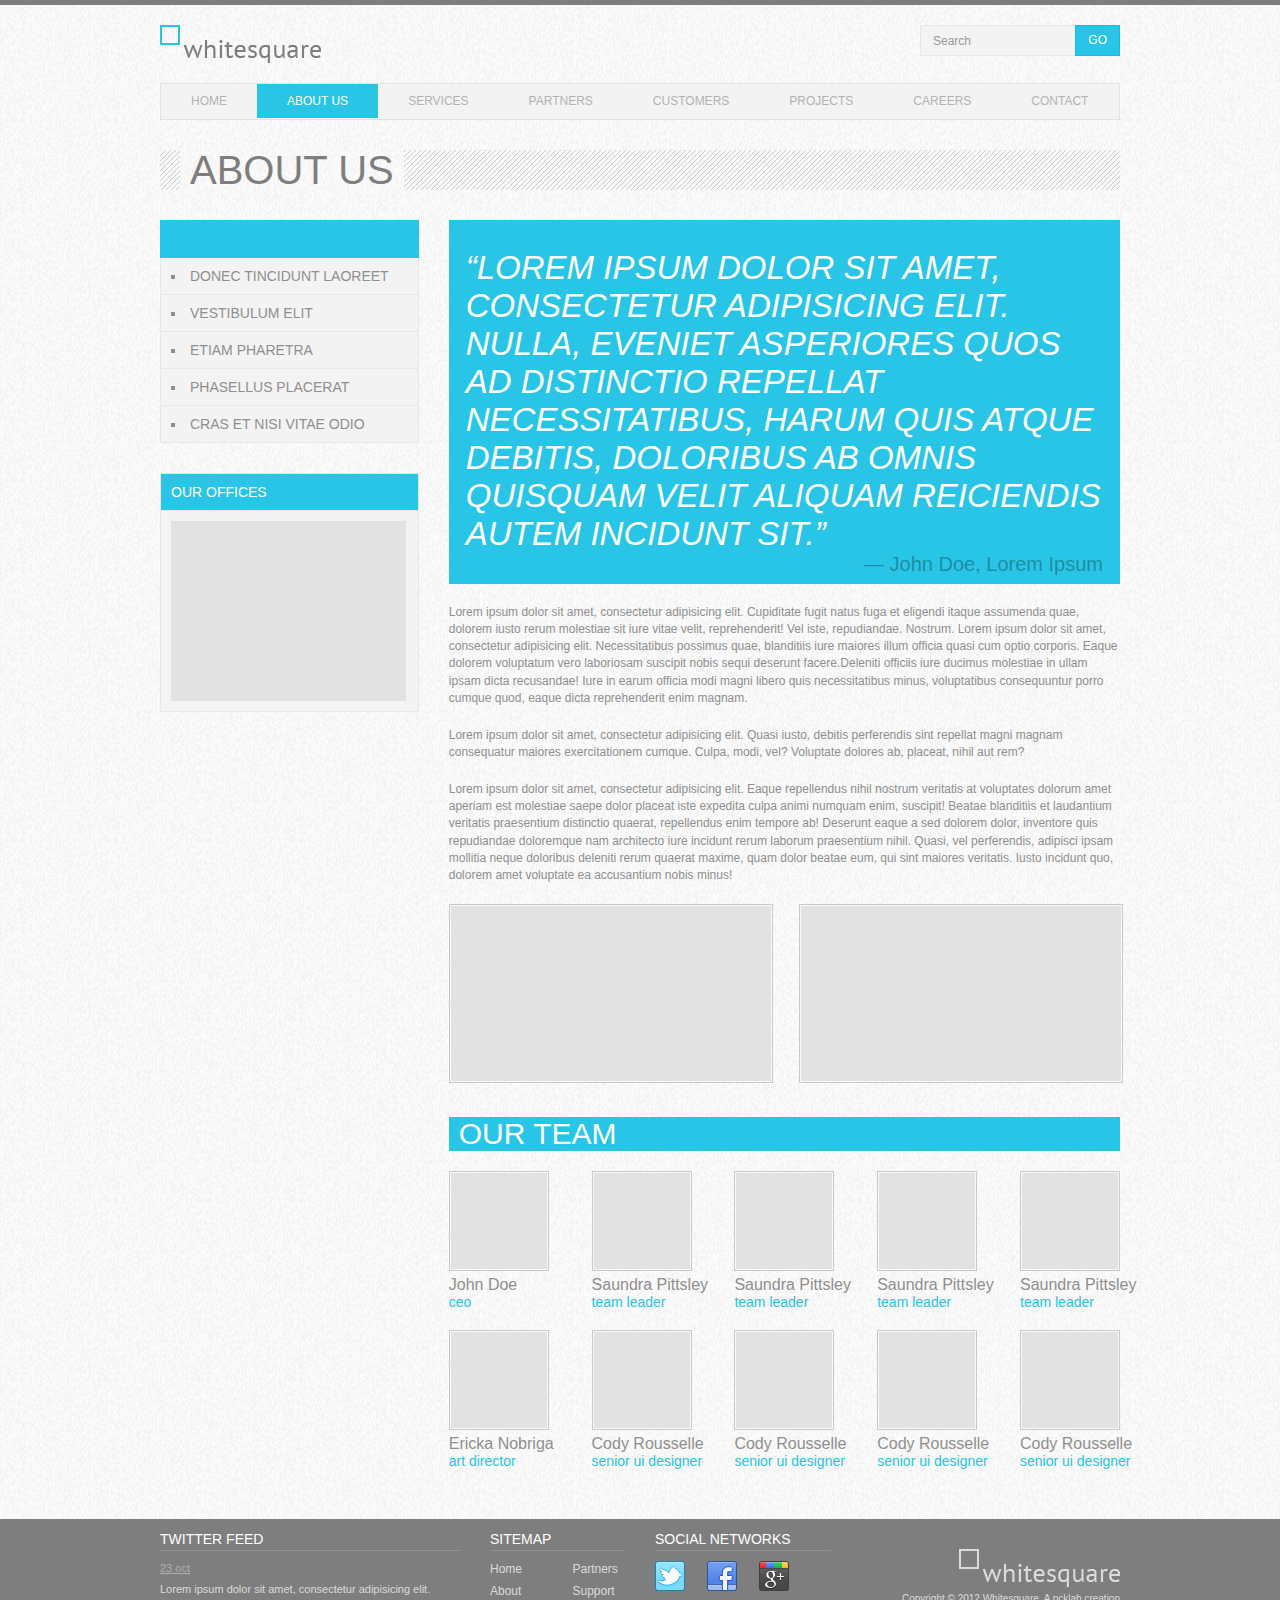
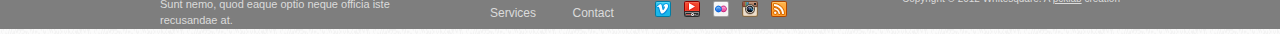
<file: index.html>
<!DOCTYPE html>
<html lang="en">

<head>
    <title>Document</title>
    <meta name="viewport" content="width=device-width, initial-scale=1.0">
    <link href="www/css/styles.css" rel="stylesheet">
    <!--[if lt IE 9]>
			<script src="https://oss.maxcdn.com/libs/html5shiv/3.7.0/html5shiv.js"></script>
			<script src="https://oss.maxcdn.com/libs/respond.js/1.3.0/respond.min.js"></script>
		<![endif]-->
</head>

<body>
<div class="wrapper container">
    <header>
        <a href="#"><img src="www/images/logo.png" alt=""></a>
        <form name="search" action="#" method="get" class="form-inline form-search pull-right">
            <div class="input-group">
                <label class="sr-only" for="searchInput">Search</label>
                <input class="form-control" id="searchInput" type="text" name="search" placeholder="Search">
                <div class="input-group-btn">
                    <button type="submit" class="btn btn-primary">GO</button>
                </div>
            </div>
        </form>
    </header>
    <nav class="navbar navbar-default">
        <ul class="nav navbar-nav">
            <li><a href="/home/">Home</a></li>
            <li class="active"><a href="/about/">About us</a></li>
            <li><a href="#">Services</a></li>
            <li><a href="#">Partners</a></li>
            <li><a href="#">Customers</a></li>
            <li><a href="#">Projects</a></li>
            <li><a href="#">Careers</a></li>
            <li><a href="#">Contact</a></li>
        </ul>
    </nav>
    <div class="heading">
        <h1>About us</h1>
    </div>
    <div class="row">
        <aside class="col-md-7">
            <ul class="list-group submenu">
                <li class="list-group-item active">Lorem ipsum</li>
                <li class="list-group-item"><a href="#">Donec tincidunt laoreet</a></li>
                <li class="list-group-item"><a href="#">Vestibulum elit</a></li>
                <li class="list-group-item"><a href="#">Etiam pharetra</a></li>
                <li class="list-group-item"><a href="#">Phasellus placerat</a></li>
                <li class="list-group-item"><a href="#">Cras et nisi vitae odio</a></li>
            </ul>
            <div class="panel panel-primary">
                <div class="panel-heading">Our offices</div>
                <div class="panel-body">
                    <img src="www/images/map.png" class="img-responsive" alt="Our offices">
                </div>
            </div>
        </aside>
        <section class="col-md-17">
            <div class="jumbotron">
                <blockquote>
                    <p>
                        “Lorem ipsum dolor sit amet, consectetur adipisicing elit. Nulla, eveniet asperiores quos ad distinctio repellat necessitatibus, harum quis atque debitis, doloribus ab omnis quisquam velit aliquam reiciendis autem incidunt sit.”
                    </p>
                    <small>John Doe, Lorem Ipsum</small>
                </blockquote>
            </div>
            <p>Lorem ipsum dolor sit amet, consectetur adipisicing elit. Cupiditate fugit natus fuga et eligendi itaque assumenda quae, dolorem iusto rerum molestiae sit iure vitae velit, reprehenderit! Vel iste, repudiandae. Nostrum. <span>Lorem ipsum dolor sit amet, consectetur adipisicing elit. Necessitatibus possimus quae, blanditiis iure maiores illum officia quasi cum optio corporis. Eaque dolorem voluptatum vero laboriosam suscipit nobis sequi deserunt facere.</span><span>Deleniti officiis iure ducimus molestiae in ullam ipsam dicta recusandae! Iure in earum officia modi magni libero quis necessitatibus minus, voluptatibus consequuntur porro cumque quod, eaque dicta reprehenderit enim magnam.</span></p>
            <p>Lorem ipsum dolor sit amet, consectetur adipisicing elit. Quasi iusto, debitis perferendis sint repellat magni magnam consequatur maiores exercitationem cumque. Culpa, modi, vel? Voluptate dolores ab, placeat, nihil aut rem?</p>
            <p><span>Lorem ipsum dolor sit amet, consectetur adipisicing elit. Eaque repellendus nihil nostrum veritatis at voluptates dolorum amet aperiam est molestiae saepe dolor placeat iste expedita culpa animi numquam enim, suscipit!</span>
                <span>Beatae blanditiis et laudantium veritatis praesentium distinctio quaerat, repellendus enim tempore ab! Deserunt eaque a sed dolorem dolor, inventore quis repudiandae doloremque nam architecto iure incidunt rerum laborum praesentium nihil.</span>
                <span>Quasi, vel perferendis, adipisci ipsam mollitia neque doloribus deleniti rerum quaerat maxime, quam dolor beatae eum, qui sint maiores veritatis. Iusto incidunt quo, dolorem amet voluptate ea accusantium nobis minus!</span></p>
            <div class="row">
                <div class="col-md-12">
                    <img src="www/images/about-1.png" alt="" class="thumbnail">
                </div>
                <div class="col-md-12">
                    <img src="www/images/about-2.png" alt="" class="thumbnail">
                </div>
            </div>
            <h2>Our team</h2>
            <div class="team">
                <div class="row">
                    <div class="col col-md-4">
                        <img src="www/images/team/Doe.jpg" alt="John Doe" class="thumbnail">
                        <div class="caption">
                            <h3>John Doe</h3>
                            <p>ceo</p>
                        </div>
                    </div>
                    <div class="col col-md-4 col-md-offset-1">
                        <img src="www/images/team/Pittsley.jpg" alt="Saundra Pittsley" class="thumbnail">
                        <div class="caption">
                            <h3>Saundra Pittsley</h3>
                            <p>team leader</p>
                        </div>
                    </div>
                    <div class="col col-md-4 col-md-offset-1">
                        <img src="www/images/team/Pittsley.jpg" alt="Saundra Pittsley" class="thumbnail">
                        <div class="caption">
                            <h3>Saundra Pittsley</h3>
                            <p>team leader</p>
                        </div>
                    </div>
                    <div class="col col-md-4 col-md-offset-1">
                        <img src="www/images/team/Pittsley.jpg" alt="Saundra Pittsley" class="thumbnail">
                        <div class="caption">
                            <h3>Saundra Pittsley</h3>
                            <p>team leader</p>
                        </div>
                    </div>
                    <div class="col col-md-4 col-md-offset-1">
                        <img src="www/images/team/Pittsley.jpg" alt="Saundra Pittsley" class="thumbnail">
                        <div class="caption">
                            <h3>Saundra Pittsley</h3>
                            <p>team leader</p>
                        </div>
                    </div>
                </div>
                <div class="row">
                    <div class="col col-md-4">
                        <img src="www/images/team/Nobriga.jpg" alt="Ericka Nobriga" class="thumbnail">
                        <div class="caption">
                            <h3>Ericka Nobriga</h3>
                            <p>art director</p>
                        </div>
                    </div>
                    <div class="col col-md-4 col-md-offset-1">
                        <img src="www/images/team/Rousselle.jpg" alt="Cody Rousselle" class="thumbnail">
                        <div class="caption">
                            <h3>Cody Rousselle</h3>
                            <p>senior ui designer</p>
                        </div>
                    </div>
                    <div class="col col-md-4 col-md-offset-1">
                        <img src="www/images/team/Rousselle.jpg" alt="Cody Rousselle" class="thumbnail">
                        <div class="caption">
                            <h3>Cody Rousselle</h3>
                            <p>senior ui designer</p>
                        </div>
                    </div>
                    <div class="col col-md-4 col-md-offset-1">
                        <img src="www/images/team/Rousselle.jpg" alt="Cody Rousselle" class="thumbnail">
                        <div class="caption">
                            <h3>Cody Rousselle</h3>
                            <p>senior ui designer</p>
                        </div>
                    </div>
                    <div class="col col-md-4 col-md-offset-1">
                        <img src="www/images/team/Rousselle.jpg" alt="Cody Rousselle" class="thumbnail">
                        <div class="caption">
                            <h3>Cody Rousselle</h3>
                            <p>senior ui designer</p>
                        </div>
                    </div>
                </div>
            </div>
        </section>
    </div>
</div>


	<footer>
    <div class="container">
        <div class="row">
            <div class="col-md-8 twitter">
                <h3>Twitter feed</h3>
                <time datetime="2012-10-23"><a href="#">23 oct</a></time>
                <p>
                    Lorem ipsum dolor sit amet, consectetur adipisicing elit. Sunt nemo, quod eaque optio neque officia iste recusandae at.
                </p>
            </div>
            <div class="col-md-4 sitemap">
                <h3>Sitemap</h3>
                <div class="row">
                    <div class="col-md-12">
                        <a href="/home/">Home</a>
                        <a href="/about/">About</a>
                        <a href="/services/">Services</a>
                    </div>
                    <div class="col-md-12">
                        <a href="/partners/">Partners</a>
                        <a href="/customers/">Support</a>
                        <a href="/contact/">Contact</a>
                    </div>
                </div>
            </div>
            <div class="col-md-5 social">
            	<h3>Social networks</h3>
	<a href="http://twitter.com/" class="social-icon twitter"></a>
	<a href="http://facebook.com/" class="social-icon facebook"></a>
	<a href="http://plus.google.com/" class="social-icon google-plus"></a>
	<a href="http://vimeo.com/" class="social-icon-small vimeo"></a>
	<a href="http://youtube.com/" class="social-icon-small youtube"></a>
	<a href="http://flickr.com/" class="social-icon-small flickr"></a>
	<a href="http://instagram.com/" class="social-icon-small instagram"></a>
	<a href="/rss/" class="social-icon-small rss"></a>
            </div>
            <div class="col-md-7 footer-logo">
            	<a href="/"><img src="www/images/footer-logo.png" alt="Whitesquare logo"></a>
	<p>
		Copyright &copy 2012 Whitesquare. A <a href="http://pcklab.com">pcklab</a> creation
	</p
            </div>
        </div>
    </div>
</footer>



</body>

</html>
</file>
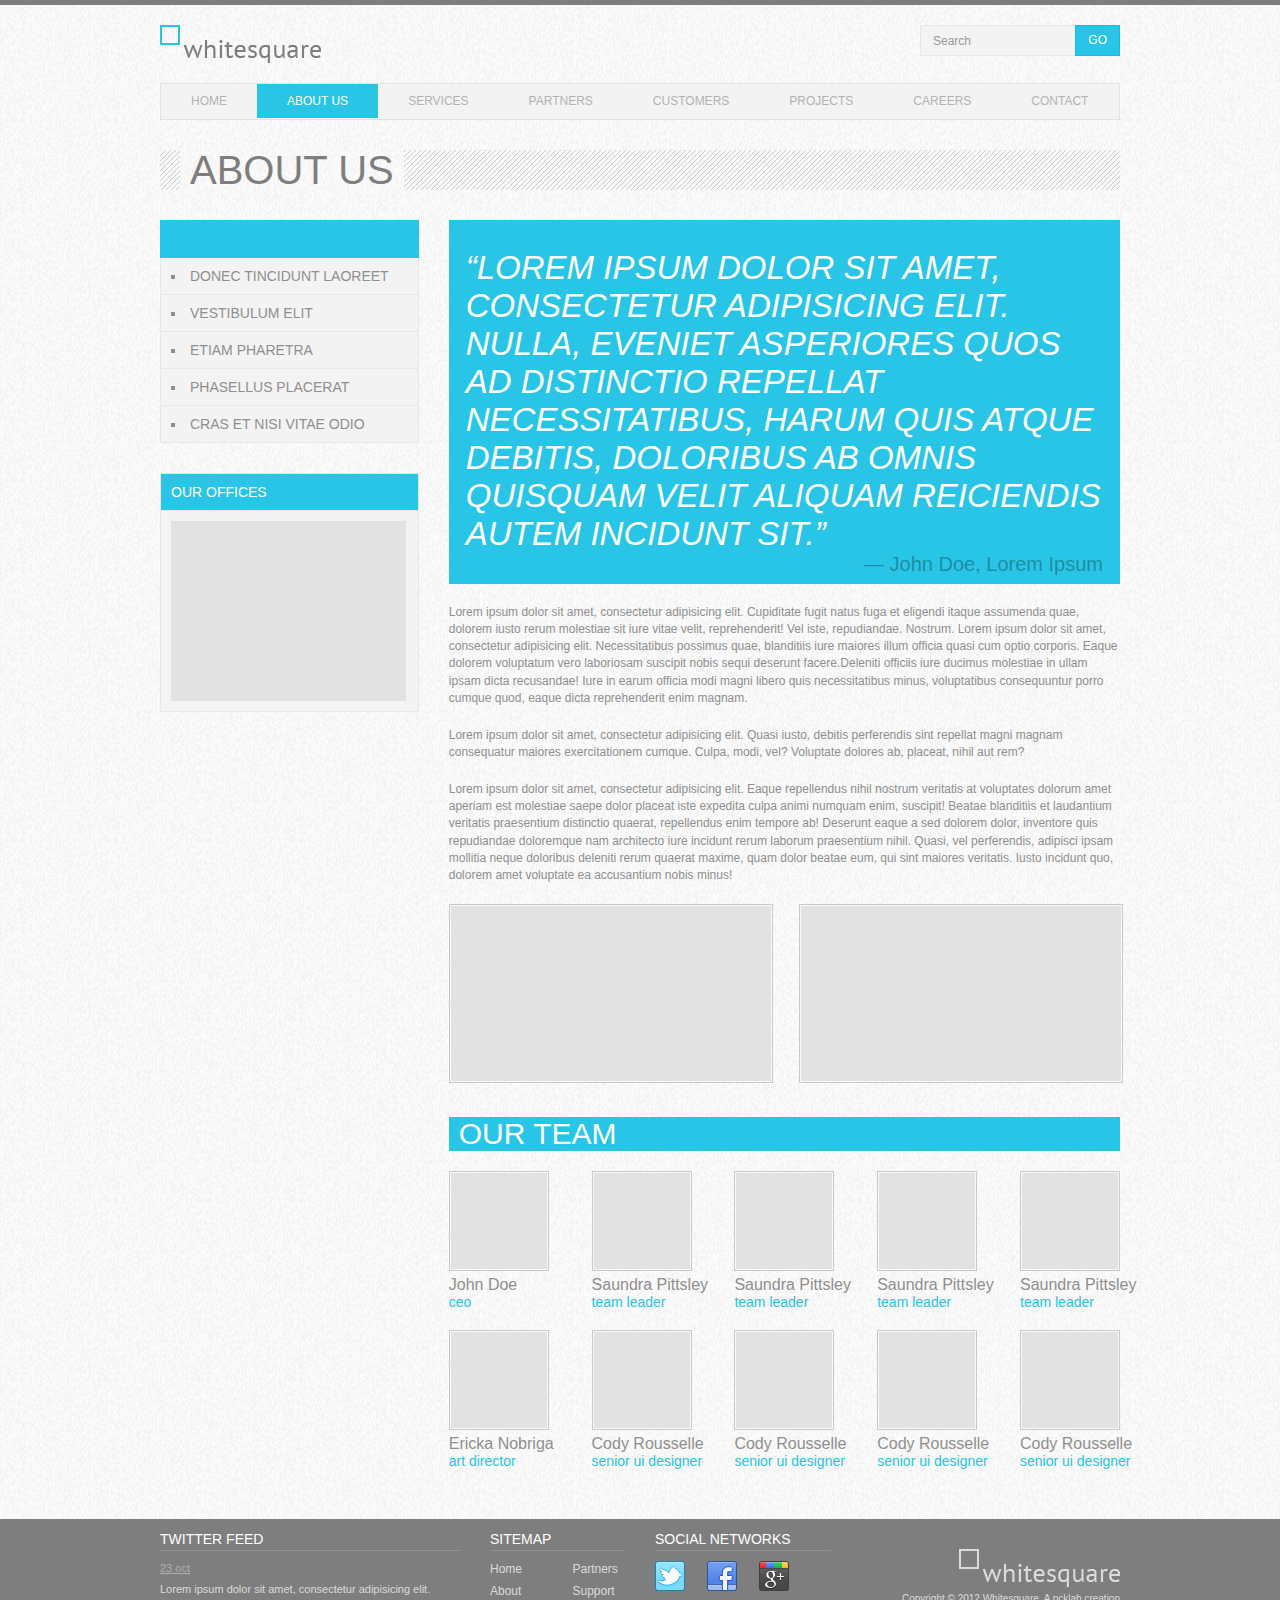
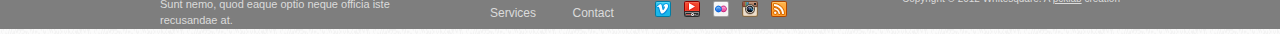
<file: www/index.html>
<!DOCTYPE html>
<html lang="en">

<head>
    <title>Document</title>
    <meta name="viewport" content="width=device-width, initial-scale=1.0">
    <link href="css/styles.css" rel="stylesheet">
    <!--[if lt IE 9]>
			<script src="https://oss.maxcdn.com/libs/html5shiv/3.7.0/html5shiv.js"></script>
			<script src="https://oss.maxcdn.com/libs/respond.js/1.3.0/respond.min.js"></script>
		<![endif]-->
</head>

<body>
<div class="wrapper container">
    <header>
        <a href="#"><img src="images/logo.png" alt=""></a>
        <form name="search" action="#" method="get" class="form-inline form-search pull-right">
            <div class="input-group">
                <label class="sr-only" for="searchInput">Search</label>
                <input class="form-control" id="searchInput" type="text" name="search" placeholder="Search">
                <div class="input-group-btn">
                    <button type="submit" class="btn btn-primary">GO</button>
                </div>
            </div>
        </form>
    </header>
    <nav class="navbar navbar-default">
        <ul class="nav navbar-nav">
            <li><a href="/home/">Home</a></li>
            <li class="active"><a href="/about/">About us</a></li>
            <li><a href="/services/">Services</a></li>
            <li><a href="/partners/">Partners</a></li>
            <li><a href="/customers/">Customers</a></li>
            <li><a href="/projects/">Projects</a></li>
            <li><a href="/careers/">Careers</a></li>
            <li><a href="/contact/">Contact</a></li>
        </ul>
    </nav>
    <div class="heading">
        <h1>About us</h1>
    </div>
    <div class="row">
        <aside class="col-md-7">
            <ul class="list-group submenu">
                <li class="list-group-item active">Lorem ipsum</li>
                <li class="list-group-item"><a href="/donec/">Donec tincidunt laoreet</a></li>
                <li class="list-group-item"><a href="/vestibulum/">Vestibulum elit</a></li>
                <li class="list-group-item"><a href="/etiam/">Etiam pharetra</a></li>
                <li class="list-group-item"><a href="/phasellus/">Phasellus placerat</a></li>
                <li class="list-group-item"><a href="/cras/">Cras et nisi vitae odio</a></li>
            </ul>
            <div class="panel panel-primary">
                <div class="panel-heading">Our offices</div>
                <div class="panel-body">
                    <img src="images/map.png" class="img-responsive" alt="Our offices">
                </div>
            </div>
        </aside>
        <section class="col-md-17">
            <div class="jumbotron">
                <blockquote>
                    <p>
                        “Lorem ipsum dolor sit amet, consectetur adipisicing elit. Nulla, eveniet asperiores quos ad distinctio repellat necessitatibus, harum quis atque debitis, doloribus ab omnis quisquam velit aliquam reiciendis autem incidunt sit.”
                    </p>
                    <small>John Doe, Lorem Ipsum</small>
                </blockquote>
            </div>
            <p>Lorem ipsum dolor sit amet, consectetur adipisicing elit. Cupiditate fugit natus fuga et eligendi itaque assumenda quae, dolorem iusto rerum molestiae sit iure vitae velit, reprehenderit! Vel iste, repudiandae. Nostrum. <span>Lorem ipsum dolor sit amet, consectetur adipisicing elit. Necessitatibus possimus quae, blanditiis iure maiores illum officia quasi cum optio corporis. Eaque dolorem voluptatum vero laboriosam suscipit nobis sequi deserunt facere.</span><span>Deleniti officiis iure ducimus molestiae in ullam ipsam dicta recusandae! Iure in earum officia modi magni libero quis necessitatibus minus, voluptatibus consequuntur porro cumque quod, eaque dicta reprehenderit enim magnam.</span></p>
            <p>Lorem ipsum dolor sit amet, consectetur adipisicing elit. Quasi iusto, debitis perferendis sint repellat magni magnam consequatur maiores exercitationem cumque. Culpa, modi, vel? Voluptate dolores ab, placeat, nihil aut rem?</p>
            <p><span>Lorem ipsum dolor sit amet, consectetur adipisicing elit. Eaque repellendus nihil nostrum veritatis at voluptates dolorum amet aperiam est molestiae saepe dolor placeat iste expedita culpa animi numquam enim, suscipit!</span>
                <span>Beatae blanditiis et laudantium veritatis praesentium distinctio quaerat, repellendus enim tempore ab! Deserunt eaque a sed dolorem dolor, inventore quis repudiandae doloremque nam architecto iure incidunt rerum laborum praesentium nihil.</span>
                <span>Quasi, vel perferendis, adipisci ipsam mollitia neque doloribus deleniti rerum quaerat maxime, quam dolor beatae eum, qui sint maiores veritatis. Iusto incidunt quo, dolorem amet voluptate ea accusantium nobis minus!</span></p>
            <div class="row">
                <div class="col-md-12">
                    <img src="images/about-1.png" alt="" class="thumbnail">
                </div>
                <div class="col-md-12">
                    <img src="images/about-2.png" alt="" class="thumbnail">
                </div>
            </div>
            <h2>Our team</h2>
            <div class="team">
                <div class="row">
                    <div class="col col-md-4">
                        <img src="images/team/Doe.jpg" alt="John Doe" class="thumbnail">
                        <div class="caption">
                            <h3>John Doe</h3>
                            <p>ceo</p>
                        </div>
                    </div>
                    <div class="col col-md-4 col-md-offset-1">
                        <img src="images/team/Pittsley.jpg" alt="Saundra Pittsley" class="thumbnail">
                        <div class="caption">
                            <h3>Saundra Pittsley</h3>
                            <p>team leader</p>
                        </div>
                    </div>
                    <div class="col col-md-4 col-md-offset-1">
                        <img src="images/team/Pittsley.jpg" alt="Saundra Pittsley" class="thumbnail">
                        <div class="caption">
                            <h3>Saundra Pittsley</h3>
                            <p>team leader</p>
                        </div>
                    </div>
                    <div class="col col-md-4 col-md-offset-1">
                        <img src="images/team/Pittsley.jpg" alt="Saundra Pittsley" class="thumbnail">
                        <div class="caption">
                            <h3>Saundra Pittsley</h3>
                            <p>team leader</p>
                        </div>
                    </div>
                    <div class="col col-md-4 col-md-offset-1">
                        <img src="images/team/Pittsley.jpg" alt="Saundra Pittsley" class="thumbnail">
                        <div class="caption">
                            <h3>Saundra Pittsley</h3>
                            <p>team leader</p>
                        </div>
                    </div>
                </div>
                <div class="row">
                    <div class="col col-md-4">
                        <img src="images/team/Nobriga.jpg" alt="Ericka Nobriga" class="thumbnail">
                        <div class="caption">
                            <h3>Ericka Nobriga</h3>
                            <p>art director</p>
                        </div>
                    </div>
                    <div class="col col-md-4 col-md-offset-1">
                        <img src="images/team/Rousselle.jpg" alt="Cody Rousselle" class="thumbnail">
                        <div class="caption">
                            <h3>Cody Rousselle</h3>
                            <p>senior ui designer</p>
                        </div>
                    </div>
                    <div class="col col-md-4 col-md-offset-1">
                        <img src="images/team/Rousselle.jpg" alt="Cody Rousselle" class="thumbnail">
                        <div class="caption">
                            <h3>Cody Rousselle</h3>
                            <p>senior ui designer</p>
                        </div>
                    </div>
                    <div class="col col-md-4 col-md-offset-1">
                        <img src="images/team/Rousselle.jpg" alt="Cody Rousselle" class="thumbnail">
                        <div class="caption">
                            <h3>Cody Rousselle</h3>
                            <p>senior ui designer</p>
                        </div>
                    </div>
                    <div class="col col-md-4 col-md-offset-1">
                        <img src="images/team/Rousselle.jpg" alt="Cody Rousselle" class="thumbnail">
                        <div class="caption">
                            <h3>Cody Rousselle</h3>
                            <p>senior ui designer</p>
                        </div>
                    </div>
                </div>
            </div>
        </section>
    </div>
</div>


	<footer>
    <div class="container">
        <div class="row">
            <div class="col-md-8 twitter">
                <h3>Twitter feed</h3>
                <time datetime="2012-10-23"><a href="#">23 oct</a></time>
                <p>
                    Lorem ipsum dolor sit amet, consectetur adipisicing elit. Sunt nemo, quod eaque optio neque officia iste recusandae at.
                </p>
            </div>
            <div class="col-md-4 sitemap">
                <h3>Sitemap</h3>
                <div class="row">
                    <div class="col-md-12">
                        <a href="/home/">Home</a>
                        <a href="/about/">About</a>
                        <a href="/services/">Services</a>
                    </div>
                    <div class="col-md-12">
                        <a href="/partners/">Partners</a>
                        <a href="/customers/">Support</a>
                        <a href="/contact/">Contact</a>
                    </div>
                </div>
            </div>
            <div class="col-md-5 social">
            	<h3>Social networks</h3>
	<a href="http://twitter.com/" class="social-icon twitter"></a>
	<a href="http://facebook.com/" class="social-icon facebook"></a>
	<a href="http://plus.google.com/" class="social-icon google-plus"></a>
	<a href="http://vimeo.com/" class="social-icon-small vimeo"></a>
	<a href="http://youtube.com/" class="social-icon-small youtube"></a>
	<a href="http://flickr.com/" class="social-icon-small flickr"></a>
	<a href="http://instagram.com/" class="social-icon-small instagram"></a>
	<a href="/rss/" class="social-icon-small rss"></a>
            </div>
            <div class="col-md-7 footer-logo">
            	<a href="/"><img src="images/footer-logo.png" alt="Whitesquare logo"></a>
	<p>
		Copyright &copy 2012 Whitesquare. A <a href="http://pcklab.com">pcklab</a> creation
	</p
            </div>
        </div>
    </div>
</footer>



</body>

</html>
</file>
